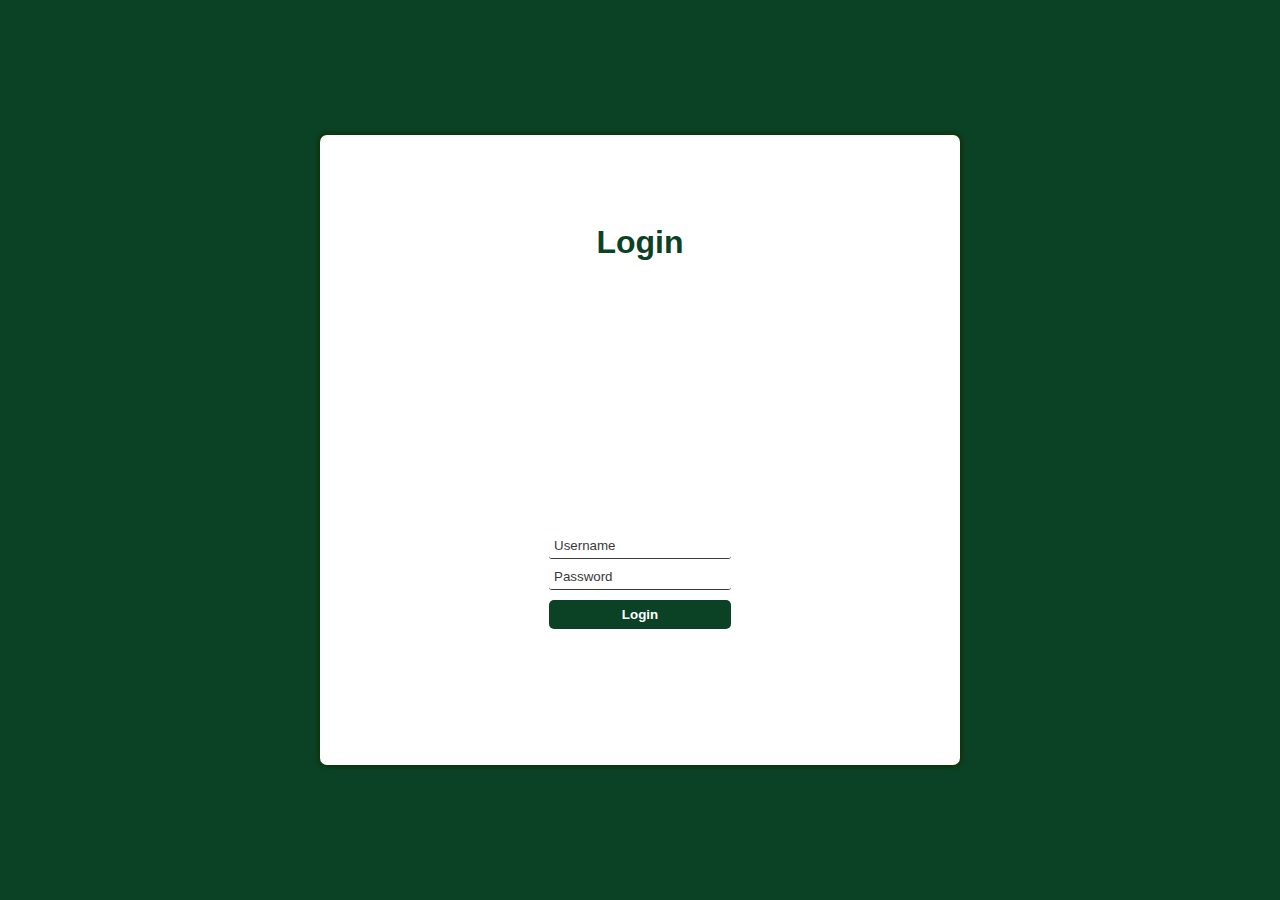
<file: login/index.html>
<!DOCTYPE html>
<html lang="en">

<head>
  <meta charset="UTF-8">
  <meta name="viewport" content="width=device-width, initial-scale=1.0">
  <title>Login</title>
  <link rel="stylesheet" href="css/style.css">
  <script defer src="js/script.js"></script>
</head>

<body>
  <main id="main-holder">
    <h1 id="login-header">Login</h1>
    
    <div id="login-msg-holder">
      <p id="login-error-msg">not registered</p>
      <p id="login-success-msg">welcome</p>

    </div>
    
    <form id="login-form">
      <input type="text" name="username" id="username-field" class="login-form-field" placeholder="Username">
      <input type="password" name="password" id="password-field" class="login-form-field" placeholder="Password">
      <input type="submit" value="Login" id="login-form-submit">
    </form>
  
  </main>
</body>

</html>
</file>
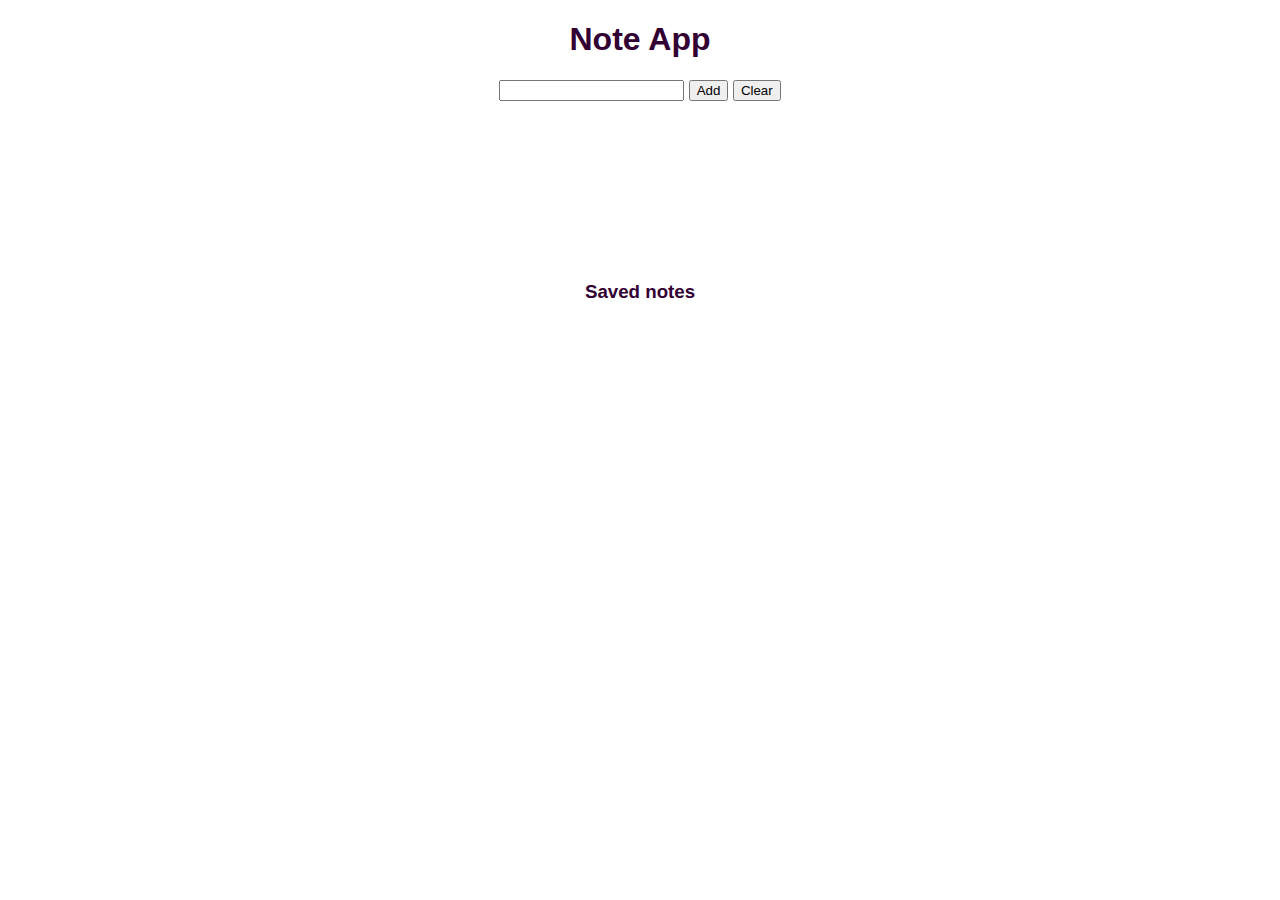
<file: notes/index.html>
<!DOCTYPE html>
<html>
<head>
	<meta charset="utf-8">
	<meta name="viewport" content="width=device-width">
	<meta name="viewport" content="width=device-width, initial-scale=1, maximum-scale=1, user-scalable=0">
	<meta name="HandheldFriendly" content="true">
	<link rel="stylesheet" type="text/css" href="style.css">
	<title>Note App</title>
</head>
<body onload="checkEdits()">
	<div class="container">
	<h1>Note App</h1>

	<div class="buttons">
	
	</div>
	
	<div id="myDiv" class="new-note">
		<input type="text" id="myInput">
		<button class="save-button" onclick="newElement()">Add</button>
		<button class="delete-button" onclick="clearElement()">Clear</button>
	</div>

	<div class="notespace">
	<h3>Saved notes</h3>
	<div id="emptytext"></div>
	<div id="update"></div>
	<ul id="saved-notes" contenteditable="true"></ul>
	<ul id="myNotes" contenteditable="true">
	</ul>
	</div>
	</div>

<script src="main.js"></script>

</body>
</html>
</file>
<file: login/css/style.css>
html {
    height: 100%;
  }
  
  body {
    height: 100%;
    margin: 0;
    font-family: Arial, Helvetica, sans-serif;
    display: grid;
    justify-items: center;
    align-items: center;
    background-color: #0b4226;
  }
  
  #main-holder {
    width: 50%;
    height: 70%;
    display: grid;
    justify-items: center;
    align-items: center;
    background-color: white;
    border-radius: 7px;
    box-shadow: 0px 0px 5px 2px rgb(14, 51, 3);
  }
  
  #login-msg-holder {
    width: 100%;
    height: 100%;
    display: grid;
    justify-items: center;
    align-items: center;
  }
  
  #login-error-msg {
    width: 23%;
    text-align: center;
    margin: 0;
    padding: 5px;
    font-size: 12px;
    font-weight: bold;
    color: #8a0000;
    border: 1px solid #8a0000;
    background-color: #e58f8f;
    opacity: 0;
  }

  #login-success-msg {
    width: 23%;
    text-align: center;
    margin: 0;
    padding: 5px;
    font-size: 12px;
    font-weight: bold;
    color: #004d1a;
    border: 1px solid #004d1a;
    background-color: #66ff99;
    opacity: 0;
  }
  
  #error-msg-second-line {
    display: block;
  }
  
  #login-form {
    align-self: flex-start;
    display: grid;
    justify-items: center;
    align-items: center;
  }
  
  .login-form-field::placeholder {
    color: #3a3a3a;
  }
  
  .login-form-field {
    border: none;
    border-bottom: 1px solid #3a3a3a;
    margin-bottom: 10px;
    border-radius: 3px;
    outline: none;
    padding: 0px 0px 5px 5px;
  }
  
  #login-form-submit {
    width: 100%;
    padding: 7px;
    border: none;
    border-radius: 5px;
    color: white;
    font-weight: bold;
    background-color: #0b4226;
    cursor: pointer;
    outline: none;
  }
  #login-header{
    color: #0b4226;

  }
</file>
<file: notes/style.css>
* {
  box-sizing: border-box; 
}

body {
  font-family: sans-serif;
  font-size: 16px;
  padding: 0;
  margin: 0;
}

/* Make mobile responsive */
.container{
  width: 80%;
  margin: auto;
  overflow: hidden;
}

/* Remove margin and padding from the note */
ul {
  margin: 0;
  padding: 0;
}

h1, h3, p {
  color: #330033;
  text-align: center;
}

textarea {
  margin: 0;
  border-radius: 0;
  width: 100%;
  height: 75px;
  padding: 10px;
  float: left;
  font-size: 16px;
  resize: none;
}

.notespace {
  margin-top: 20vh;
}

.new-note{
  text-align:center;
}
/* Style the button
.delete-button .save-button{
  padding: 10px;
  background: #0d5018;
  color: #ffffff;
  text-align: center;
  font-size: 16px;
  cursor: pointer;
  transition: 0.3s;
  border-radius: 10px;
  border: none;
  margin-bottom: 10px;
  width: 70px;
}

/* Move the buttons to center*/
.buttons {
  text-align: center;
} */

/* Style the notes */
ul li {
  cursor: pointer;
  position: relative;
  padding: 12px 8px 12px 40px;
  background: #eee;
  font-size: 18px;
  transition: 0.2s;
  -webkit-user-select: none;
  -moz-user-select: none;
  -ms-user-select: none;
  user-select: none;
}

/* Set all odd notes to a different color */
ul li:nth-child(odd){
  background-color: #f9f9f9;
}

/* Style the close button */
.close {
  position: absolute;
  right: 0;
  top: 0;
  padding: 12px 16px 12px 16px;
}

/* Style the edit button */
.edit {
  position: absolute;
  right: 0;
  top: 0;
  padding: 12px 46px 12px 16px;
}

/* Style the changes saved message*/
#update {
  margin-bottom: 10px;
  color: green;
  text-align: center;
  padding: 12px;
  border-color: green;
}

/* Style the changes saved message*/
#emptytext {
  margin-bottom: 10px;
  color: red;
  text-align: center;
  padding: 12px;
  border-color: red;
}
</file>
